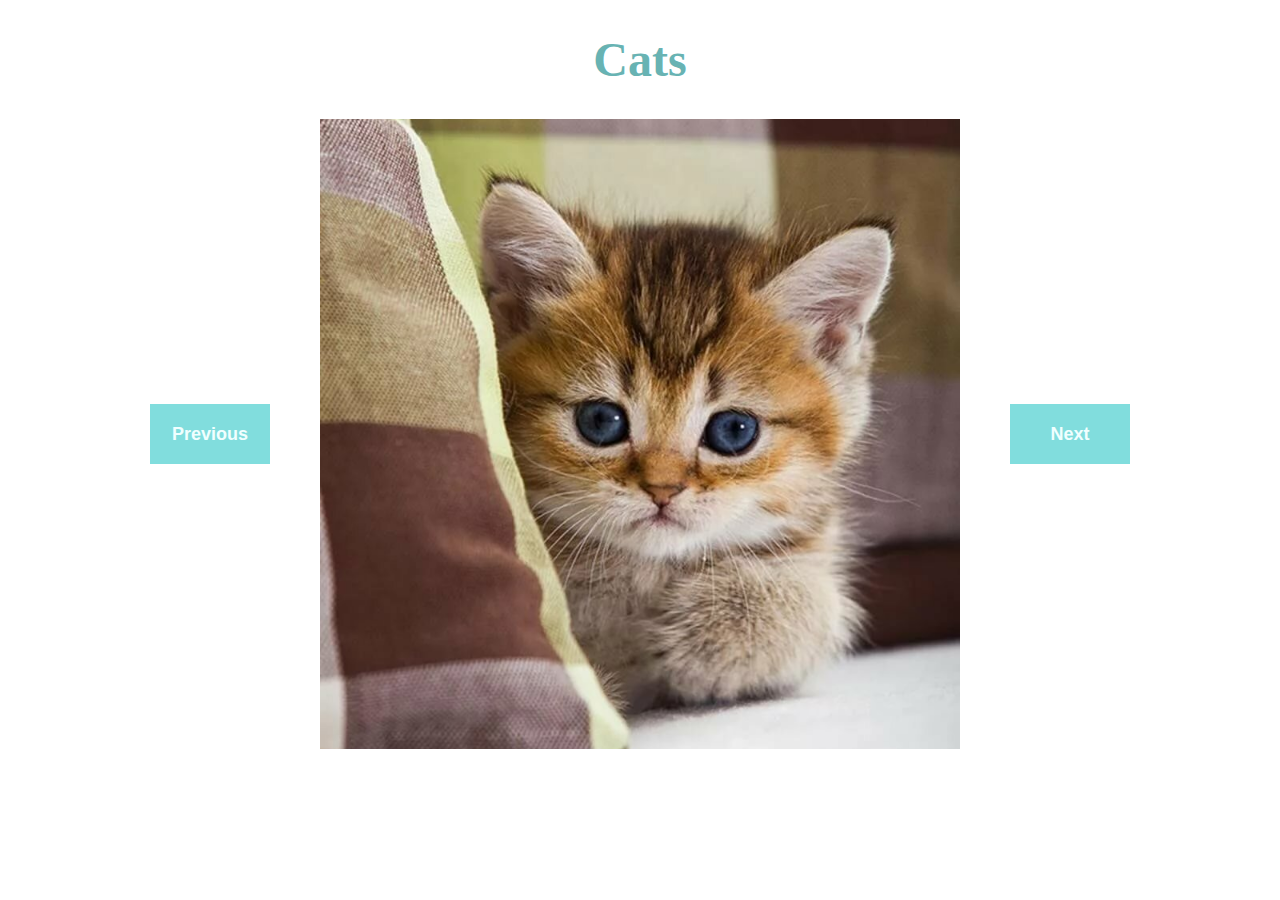
<file: task3/index.html>
<!DOCTYPE html>
<html lang="en">
  <head>
    <meta charset="UTF-8" />
    <meta name="viewport" content="width=device-width, initial-scale=1.0" />
    <link rel="stylesheet" href="./index.css" />
    <title>Document</title>
  </head>
  <body>
    <h1 class="title">Cats</h1>
    <div class="container">
      <button class="container__button" onclick="clickPreviousButton()">
        Previous
      </button>
      <div class="container__photo">
        <img id="img-elem" src="./images/photo1.jpg" alt="cat's photo" />
      </div>
      <button class="container__button" onclick="clickNextButton()">
        Next
      </button>
    </div>
    <script src="./index.js"></script>
  </body>
</html>
</file>
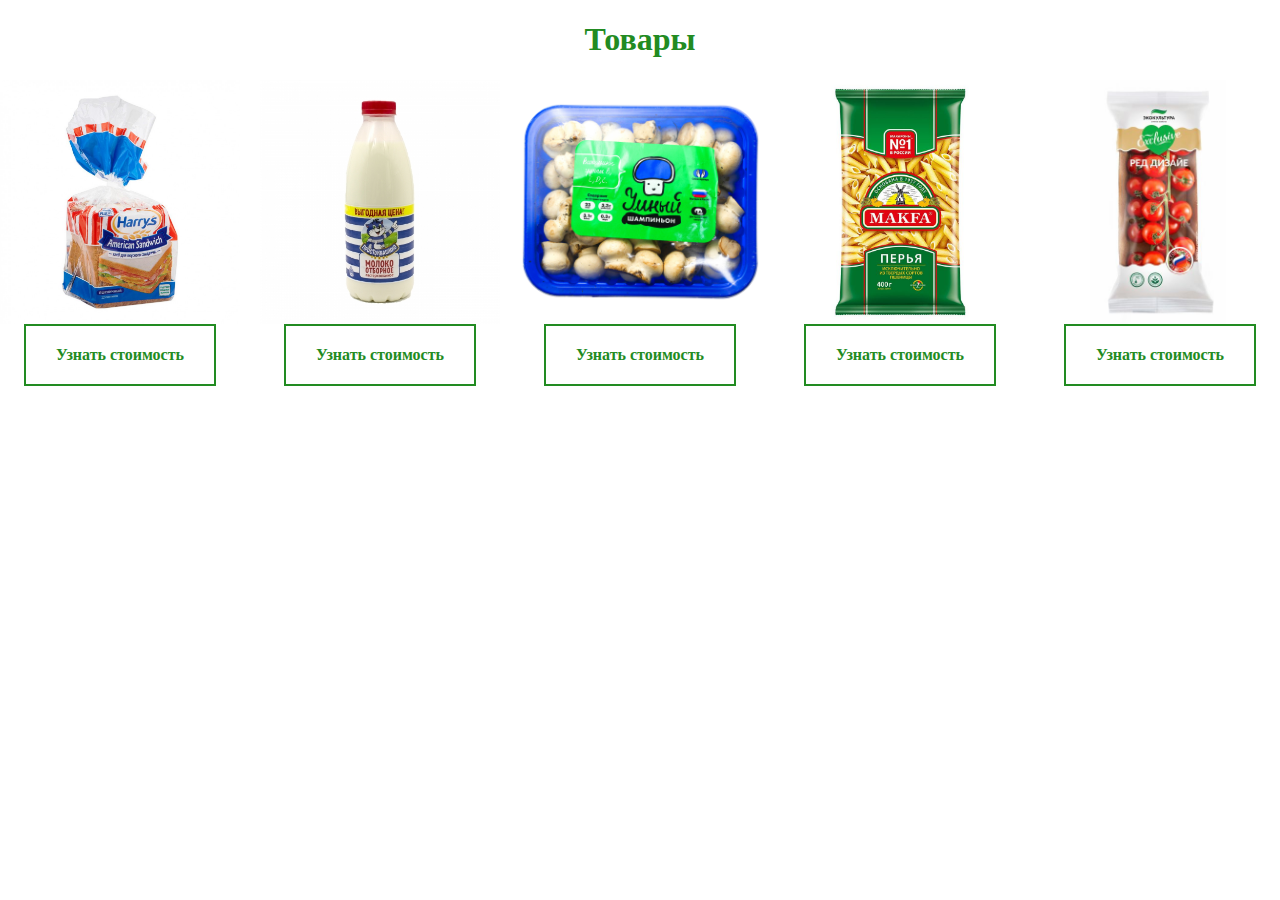
<file: task4/index.html>
<!DOCTYPE html>
<html lang="en">
  <head>
    <meta charset="UTF-8" />
    <meta name="viewport" content="width=device-width, initial-scale=1.0" />
    <link rel="stylesheet" href="./assets/styles/normalize.css">
    <link rel="stylesheet" href="./assets/styles/index.css" />
    <title>Document</title>
  </head>
  <body>
    <h1 class="title">Товары</h1>
    <div class="product">
        <div class="product__container"><div class="product__photo"><img src="./assets/images/bread.jpg" alt="bread"></div><button class="product__button" onclick="setPriceAndQuantity(50)">Узнать стоимость</button>    </div>
        <div class="product__container"><div class="product__photo"><img src="./assets/images/milk.jpg" alt="milk"></div><button class="product__button" onclick="    setPriceAndQuantity(120)">Узнать стоимость</button></div>
        <div class="product__container"><div class="product__photo"><img src="./assets/images/mushroom.jpg" alt="mushroom"></div><button class="product__button" onclick="setPriceAndQuantity(170)">Узнать стоимость</button></div>
        <div class="product__container"><div class="product__photo"><img src="./assets/images/pasta.jpg" alt="pasta"></div><button class="product__button" onclick="   setPriceAndQuantity(90)">Узнать стоимость</button> </div>
        <div class="product__container"><div class="product__photo"><img src="./assets/images/tomato.jpg" alt="tomato"></div><button class="product__button" onclick="  setPriceAndQuantity(220)">Узнать стоимость</button> </div>
    </div>
    <p class="result"></p>
    <script src="./index.js"></script>
  </body>
</html>
</file>
<file: task3/index.css>
.title {
  font-size: 48px;
  text-align: center;
  color: rgb(104, 179, 179);
}

.container {
  display: flex;
  justify-content: center;
  align-items: center;
  -moz-column-gap: 50px;
       column-gap: 50px;
}
.container__button {
  width: 120px;
  height: 60px;
  font-size: 18px;
  font-weight: bolder;
  color: azure;
  background-color: rgb(129, 221, 221);
  border: none;
}
.container__button:hover {
  cursor: pointer;
}
.container__photo {
  width: 50vw;
  height: 70vh;
}
.container__photo img {
  width: 100%;
  height: 100%;
  -o-object-fit: cover;
     object-fit: cover;
}/*# sourceMappingURL=index.css.map */
</file>
<file: task4/assets/styles/index.css>
.title {
  text-align: center;
  color: #228b22;
}

.product {
  display: grid;
  grid-template-columns: repeat(5, 1fr);
  -moz-column-gap: 20px;
       column-gap: 20px;
}
.product__container {
  display: flex;
  flex-direction: column;
  align-items: center;
}
.product__photo img {
  height: 100%;
  width: 100%;
  -o-object-fit: cover;
     object-fit: cover;
}
.product__button {
  padding: 20px 30px;
  color: #228b22;
  font-weight: bolder;
  background-color: #ffffff;
  border: 2px solid #228b22;
}
.product__button:hover {
  cursor: pointer;
}

.result {
  text-align: center;
  font-size: 20px;
  font-weight: bolder;
  color: #228b22;
}/*# sourceMappingURL=index.css.map */
</file>
